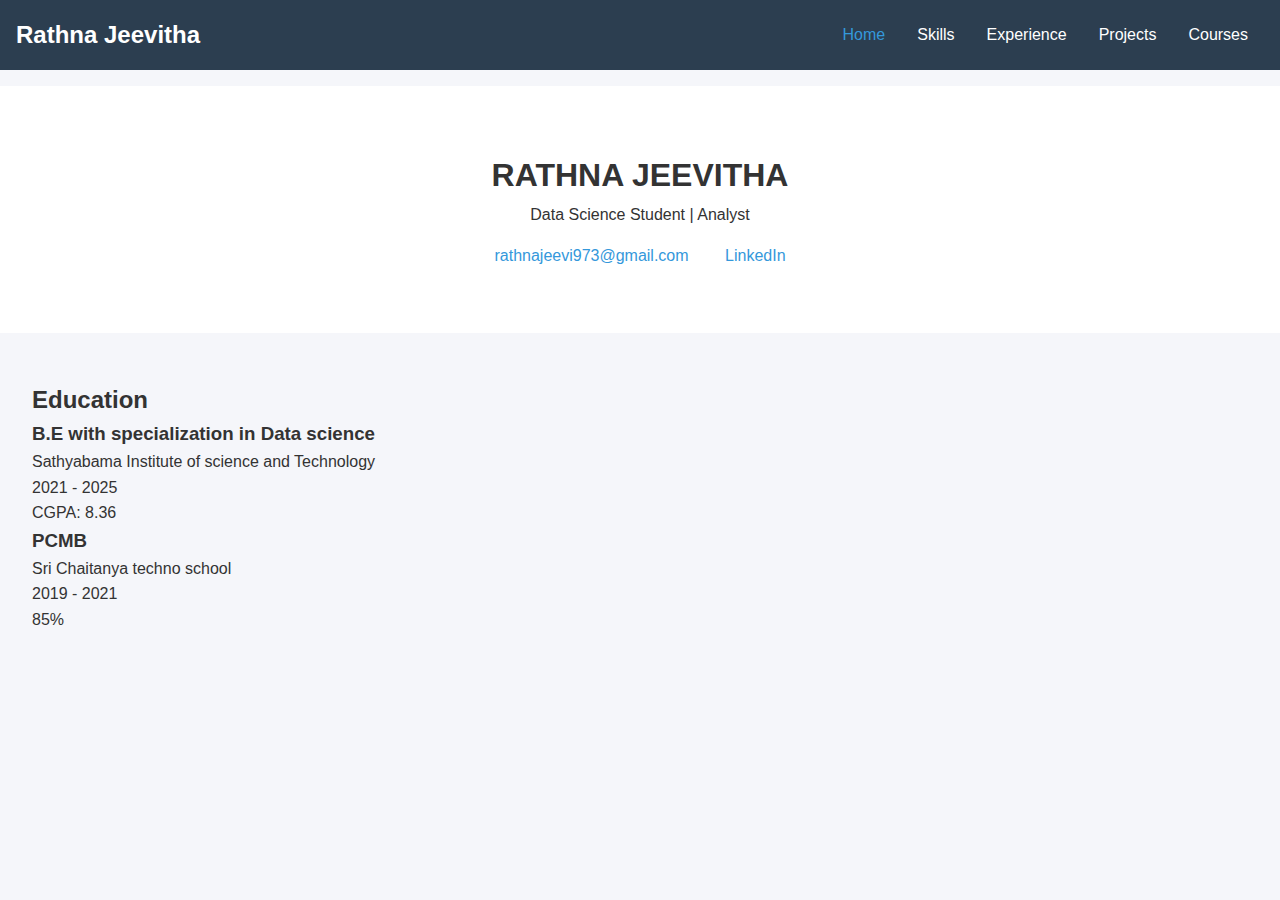
<file: github copilot workshop/index.html>
<!DOCTYPE html>
<html lang="en">
<head>
    <meta charset="UTF-8">
    <meta name="viewport" content="width=device-width, initial-scale=1.0">
    <title>Rathna Jeevitha - Portfolio</title>
    <link rel="stylesheet" href="css/style.css">
    <link rel="stylesheet" href="css/animations.css">
</head>
<body>
    <nav>
        <div class="nav-brand">Rathna Jeevitha</div>
        <ul class="nav-links">
            <li><a href="index.html">Home</a></li>
            <li><a href="pages/skills.html">Skills</a></li>
            <li><a href="pages/experience.html">Experience</a></li>
            <li><a href="pages/projects.html">Projects</a></li>
            <li><a href="pages/courses.html">Courses</a></li>
        </ul>
    </nav>

    <main>
        <section class="hero">
            <h1>RATHNA JEEVITHA</h1>
            <p>Data Science Student | Analyst</p>
            <div class="contact-info">
                <a href="mail id">rathnajeevi973@gmail.com</a>
                <a href="linked in id" target="_blank">LinkedIn</a>
            </div>
        </section>

        <section class="education">
            <h2>Education</h2>
            <div class="education-item">
                <h3>B.E with specialization in Data science</h3>
                <p>Sathyabama Institute of science and Technology</p>
                <p>2021 - 2025</p>
                <p>CGPA: 8.36</p>
            </div>
            <div class="education-item">
                <h3>PCMB</h3>
                <p>Sri Chaitanya techno school</p>
                <p>2019 - 2021</p>
                <p>85%</p>
            </div>
        </section>
    </main>
    <script src="js/main.js"></script>
</body>
</html>
</file>
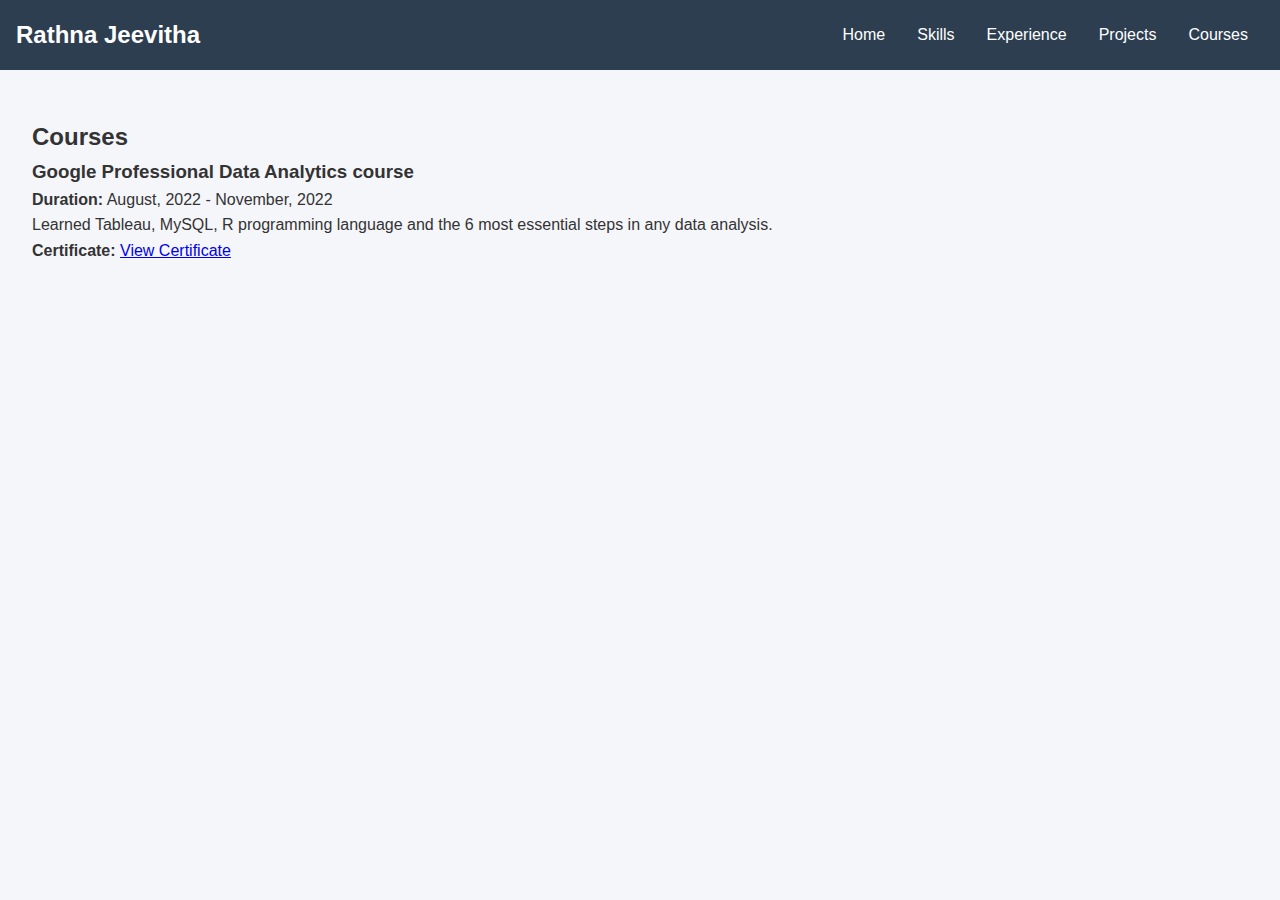
<file: github copilot workshop/pages/courses.html>
<!DOCTYPE html>
<html lang="en">
<head>
    <meta charset="UTF-8">
    <meta name="viewport" content="width=device-width, initial-scale=1.0">
    <title>Courses - Rathna Jeevitha</title>
    <link rel="stylesheet" href="../css/style.css">
    <link rel="stylesheet" href="../css/animations.css">
</head>
<body>
    <nav>
        <div class="nav-brand">Rathna Jeevitha</div>
        <ul class="nav-links">
            <li><a href="../index.html">Home</a></li>
            <li><a href="skills.html">Skills</a></li>
            <li><a href="experience.html">Experience</a></li>
            <li><a href="projects.html">Projects</a></li>
            <li><a href="courses.html">Courses</a></li>
        </ul>
    </nav>

    <main>
        <section class="courses">
            <h2>Courses</h2>
            <div class="course-item">
                <h3>Google Professional Data Analytics course</h3>
                <p><strong>Duration:</strong> August, 2022 - November, 2022</p>
                <p>Learned Tableau, MySQL, R programming language and the 6 most essential steps in any data analysis.</p>
                <p><strong>Certificate:</strong> <a href="coursera certificate link" target="_blank">View Certificate</a></p>
            </div>
        </section>
    </main>
</body>
</html>
</file>
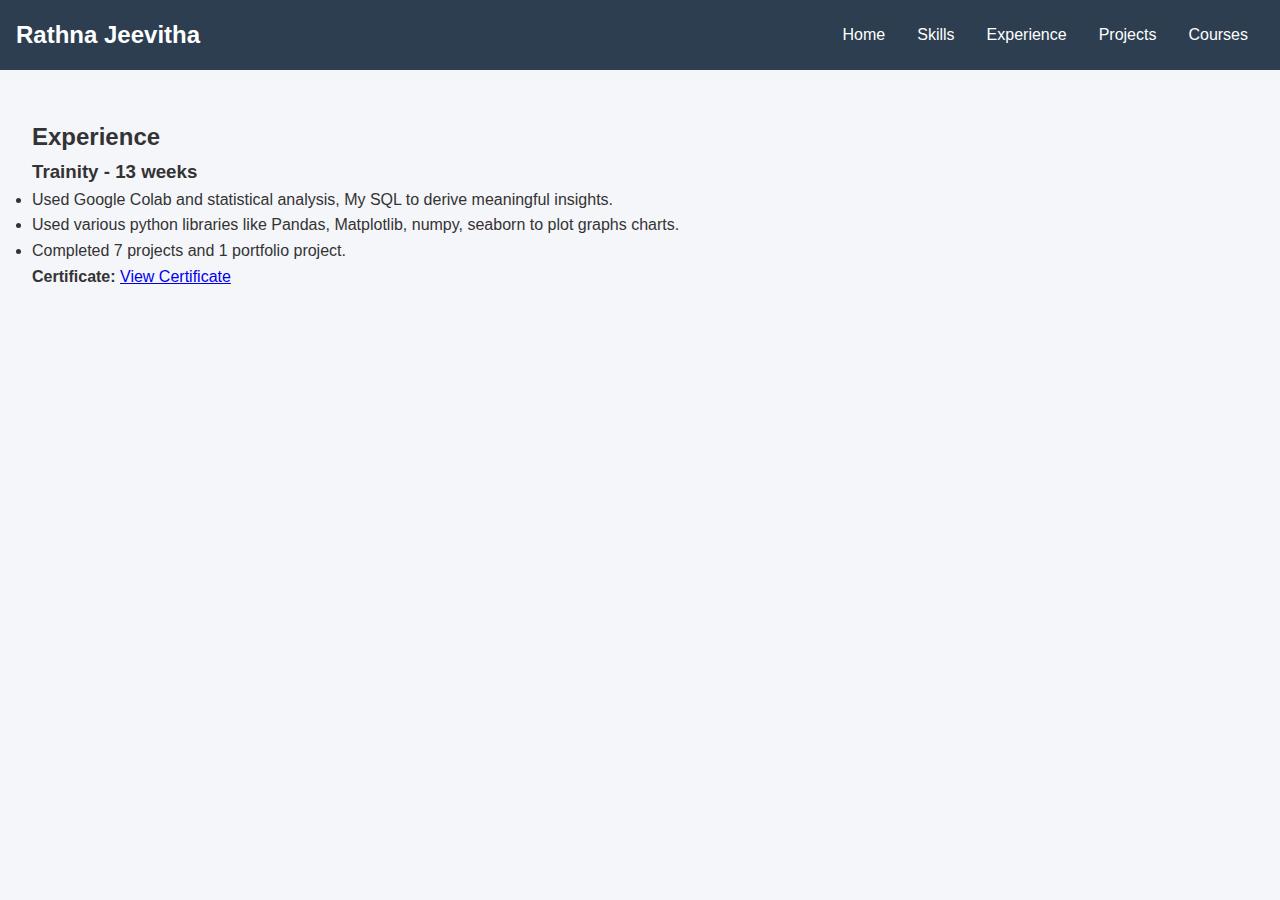
<file: github copilot workshop/pages/experience.html>
<!DOCTYPE html>
<html lang="en">
<head>
    <meta charset="UTF-8">
    <meta name="viewport" content="width=device-width, initial-scale=1.0">
    <title>Experience - Rathna Jeevitha</title>
    <link rel="stylesheet" href="../css/style.css">
    <link rel="stylesheet" href="../css/animations.css">
</head>
<body>
    <nav>
        <div class="nav-brand">Rathna Jeevitha</div>
        <ul class="nav-links">
            <li><a href="../index.html">Home</a></li>
            <li><a href="skills.html">Skills</a></li>
            <li><a href="experience.html">Experience</a></li>
            <li><a href="projects.html">Projects</a></li>
            <li><a href="courses.html">Courses</a></li>
        </ul>
    </nav>

    <main>
        <section class="experience">
            <h2>Experience</h2>
            <div class="experience-item">
                <h3>Trainity - 13 weeks</h3>
                <ul>
                    <li>Used Google Colab and statistical analysis, My SQL to derive meaningful insights.</li>
                    <li>Used various python libraries like Pandas, Matplotlib, numpy, seaborn to plot graphs charts.</li>
                    <li>Completed 7 projects and 1 portfolio project.</li>
                </ul>
                <p><strong>Certificate:</strong> <a href="certificate link" target="_blank">View Certificate</a></p>
            </div>
        </section>
    </main>
</body>
</html>
</file>
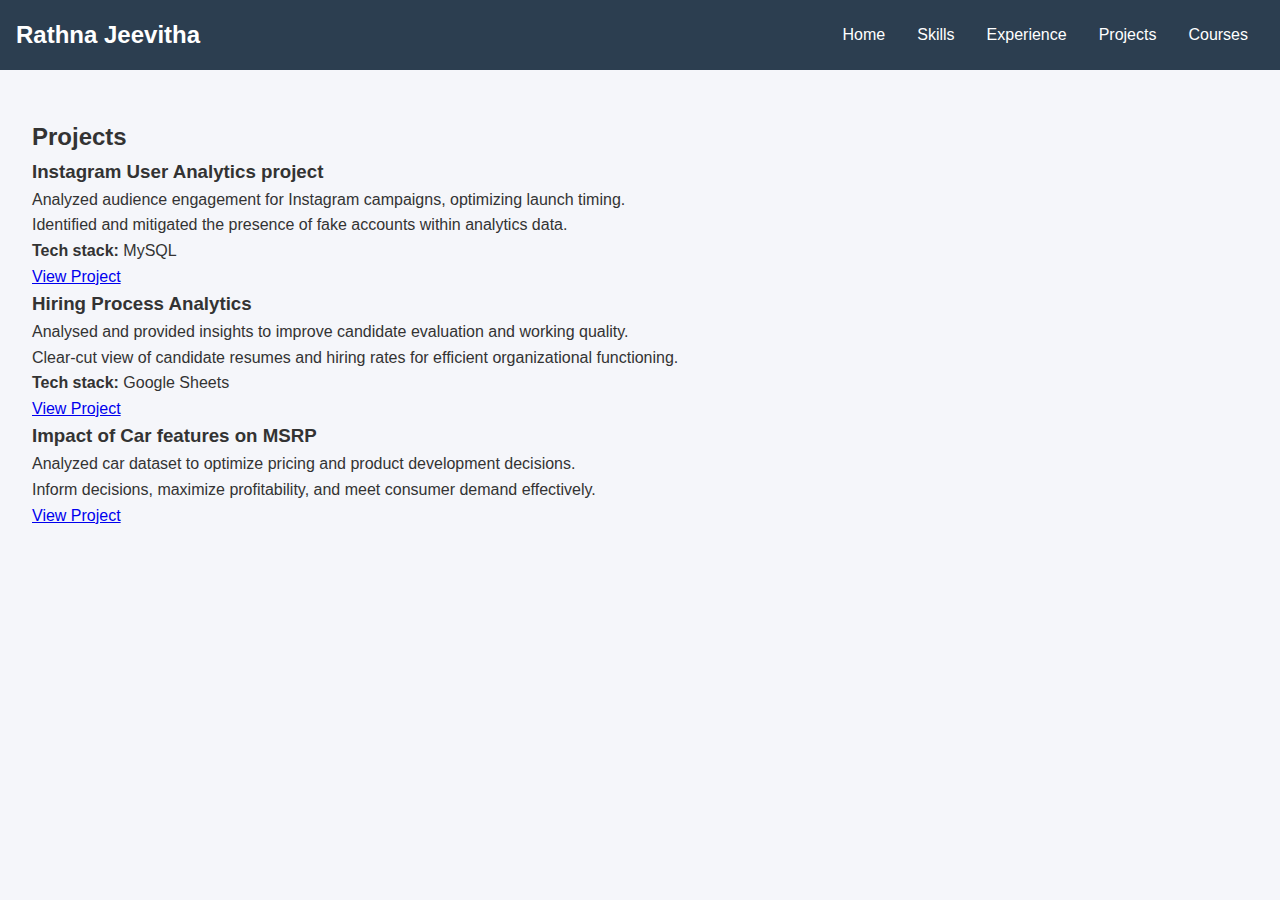
<file: github copilot workshop/pages/projects.html>
<!DOCTYPE html>
<html lang="en">
<head>
    <meta charset="UTF-8">
    <meta name="viewport" content="width=device-width, initial-scale=1.0">
    <title>Projects - Rathna Jeevitha</title>
    <link rel="stylesheet" href="../css/style.css">
    <link rel="stylesheet" href="../css/animations.css">
</head>
<body>
    <nav>
        <div class="nav-brand">Rathna Jeevitha</div>
        <ul class="nav-links">
            <li><a href="../index.html">Home</a></li>
            <li><a href="skills.html">Skills</a></li>
            <li><a href="experience.html">Experience</a></li>
            <li><a href="projects.html">Projects</a></li>
            <li><a href="courses.html">Courses</a></li>
        </ul>
    </nav>

    <main>
        <section class="projects">
            <h2>Projects</h2>
            <div class="project-item">
                <h3>Instagram User Analytics project</h3>
                <p>Analyzed audience engagement for Instagram campaigns, optimizing launch timing.</p>
                <p>Identified and mitigated the presence of fake accounts within analytics data.</p>
                <p><strong>Tech stack:</strong> MySQL</p>
                <p><a href="project link" target="_blank">View Project</a></p>
            </div>

            <div class="project-item">
                <h3>Hiring Process Analytics</h3>
                <p>Analysed and provided insights to improve candidate evaluation and working quality.</p>
                <p>Clear-cut view of candidate resumes and hiring rates for efficient organizational functioning.</p>
                <p><strong>Tech stack:</strong> Google Sheets</p>
                <p><a href="project link" target="_blank">View Project</a></p>
            </div>

            <div class="project-item">
                <h3>Impact of Car features on MSRP</h3>
                <p>Analyzed car dataset to optimize pricing and product development decisions.</p>
                <p>Inform decisions, maximize profitability, and meet consumer demand effectively.</p>
                <p><a href="project link" target="_blank">View Project</a></p>
            </div>
        </section>
    </main>
</body>
</html>
</file>
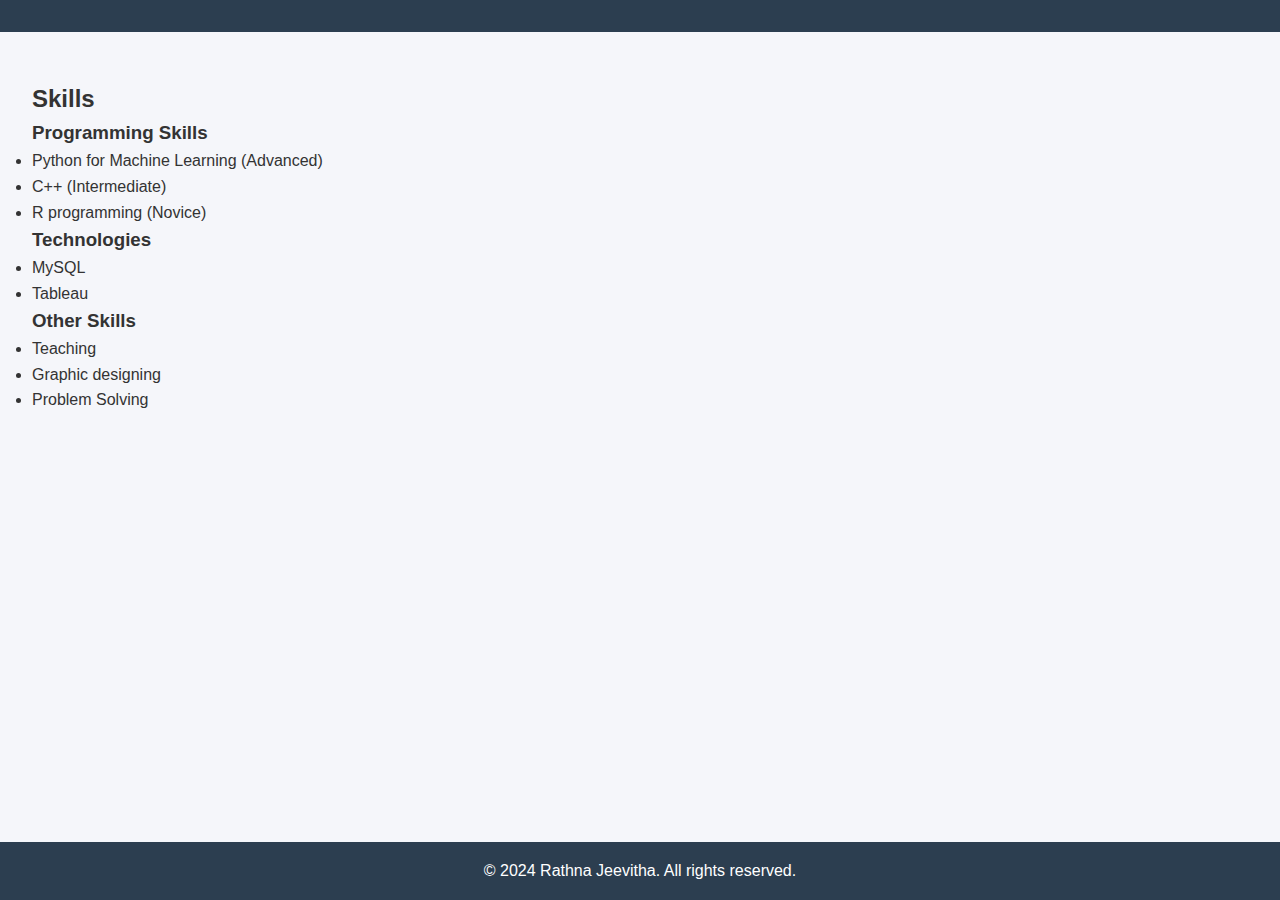
<file: github copilot workshop/pages/skills.html>
<!DOCTYPE html>
<html lang="en">
<head>
    <meta charset="UTF-8">
    <meta name="viewport" content="width=device-width, initial-scale=1.0">
    <title>Skills - Rathna Jeevitha</title>
    <link rel="stylesheet" href="../css/style.css">
    <link rel="stylesheet" href="../css/animations.css">
</head>
<body>
    <nav>
        <!-- Same navigation as index.html -->
    </nav>

    <main>
        <section class="skills">
            <h2>Skills</h2>
            <div class="skill-category">
                <h3>Programming Skills</h3>
                <ul>
                    <li>Python for Machine Learning (Advanced)</li>
                    <li>C++ (Intermediate)</li>
                    <li>R programming (Novice)</li>
                </ul>
            </div>
            <div class="skill-category">
                <h3>Technologies</h3>
                <ul>
                    <li>MySQL</li>
                    <li>Tableau</li>
                </ul>
            </div>
            <div class="skill-category">
                <h3>Other Skills</h3>
                <ul>
                    <li>Teaching</li>
                    <li>Graphic designing</li>
                    <li>Problem Solving</li>
                </ul>
            </div>
        </section>
    </main>

    <footer>
        <p>&copy; 2024 Rathna Jeevitha. All rights reserved.</p>
    </footer>
    <script src="../js/main.js"></script>
</body>
</html>
</file>
<file: github copilot workshop/css/style.css>
:root {
    --primary-color: #2c3e50;
    --secondary-color: #3498db;
    --text-color: #333;
    --background-color: #f5f6fa;
}

* {
    margin: 0;
    padding: 0;
    box-sizing: border-box;
}

body {
    font-family: Arial, sans-serif;
    line-height: 1.6;
    color: var(--text-color);
    background-color: var(--background-color);
}

nav {
    background-color: var(--primary-color);
    padding: 1rem;
    display: flex;
    justify-content: space-between;
    align-items: center;
}

.nav-brand {
    color: white;
    font-size: 1.5rem;
    font-weight: bold;
}

.nav-links {
    display: flex;
    list-style: none;
}

.nav-links a {
    color: white;
    text-decoration: none;
    padding: 0.5rem 1rem;
}

.hero {
    text-align: center;
    padding: 4rem 2rem;
    background-color: white;
}

.contact-info {
    margin-top: 1rem;
}

.contact-info a {
    margin: 0 1rem;
    color: var(--secondary-color);
    text-decoration: none;
}

section {
    padding: 2rem;
    margin: 1rem 0;
}

footer {
    background-color: var(--primary-color);
    color: white;
    text-align: center;
    padding: 1rem;
    position: fixed;
    bottom: 0;
    width: 100%;
}
</file>
<file: github copilot workshop/css/animations.css>
@keyframes fadeIn {
    from {
        opacity: 0;
        transform: translateY(20px);
    }
    to {
        opacity: 1;
        transform: translateY(0);
    }
}

.hero {
    animation: fadeIn 1s ease-out;
}

.nav-links a {
    transition: color 0.3s ease;
}

.nav-links a:hover {
    color: var(--secondary-color);
}

.education-item {
    transition: transform 0.3s ease;
}

.education-item:hover {
    transform: translateX(10px);
}
</file>
